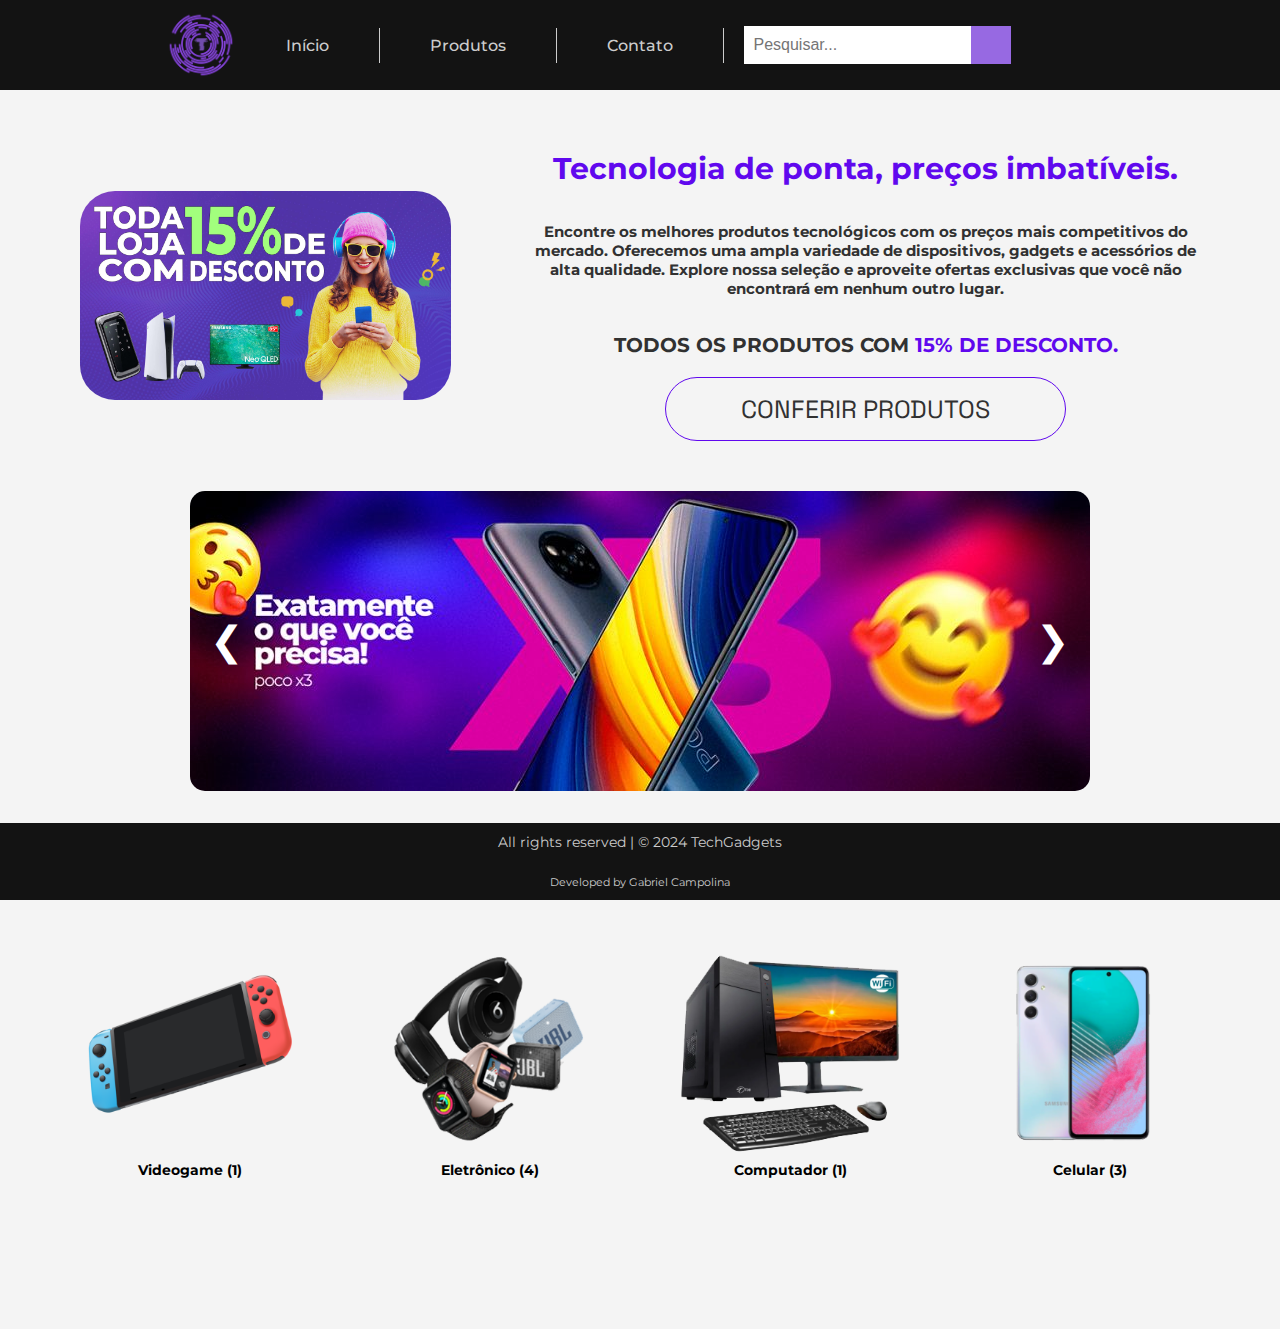
<file: index.html>
<!DOCTYPE html>
<html lang="pt-br">
  <head>
    <meta charset="UTF-8" />
    <meta name="viewport" content="width=device-width, initial-scale=1.0" />
    <link rel="stylesheet" href="css/style.css" />
    <script>
      document.documentElement.className += " js";
    </script>

    <link
      rel="stylesheet"
      href="https://cdnjs.cloudflare.com/ajax/libs/font-awesome/6.4.2/css/all.min.css"
      integrity="sha512-z3gLpd7yknf1YoNbCzqRKc4qyor8gaKU1qmn+CShxbuBusANI9QpRohGBreCFkKxLhei6S9CQXFEbbKuqLg0DA=="
      crossorigin="anonymous"
      referrerpolicy="no-referrer"
    />
    <link
      href="https://fonts.googleapis.com/css2?family=Playfair+Display+SC:ital,wght@0,400;0,700;0,900;1,400;1,700;1,900&display=swap"
      rel="stylesheet"
    />
    <link
      href="https://fonts.googleapis.com/css2?family=Montserrat:ital,wght@0,100..900;1,100..900&display=swap"
      rel="stylesheet"
    />
    <link
      href="https://fonts.googleapis.com/css2?family=Bebas+Neue&display=swap"
      rel="stylesheet"
    />
    <link href="https://fonts.googleapis.com/css2?family=Space+Grotesk:wght@300..700&display=swap" rel="stylesheet">

    <link rel="icon" type="image/png" href="media/logo.png" />
    <title>TechGadgets</title>
  </head>
  <body>
    
    <nav class="navbar">
      <div class="logo">
        <img src="media/logo.png" alt="">
       
      </div>
      
      <div class="menu" id="menu">
        <div class="menu-links">
          <a href="index.html">Início</a>
          <a href="produtos.html">Produtos</a>
          <a href="#">Contato</a>
          
          
          <form action="/search" method="get" class="search-bar">
            <input type="search" name="q" placeholder="Pesquisar..." aria-label="Search">
            <button type="submit"><i class="fa-solid fa-magnifying-glass"></i></button>
          </form>

        </div>

    

        <div class="cart-links">
          <a href="#" id=""><i class="fa-solid fa-user"></i></a>
          <a href="#cart" id="cart-toggle"><i class="fa-solid fa-cart-shopping"></i></a>
        </div>


      </div>

      <div class="menu-btn" id="menu-btn">
          <i class="fa-solid fa-bars"></i>
      </div>
    </nav>
  
    




    
      
      <div class="content">
        <div class="banner">
          <img src="media/banner.jpg" alt="">
        </div>
        <div class="description">
        
          <h1>Tecnologia de ponta, preços imbatíveis.</h1>
          <h6>Encontre os melhores produtos tecnológicos com os preços mais competitivos do mercado. 
            Oferecemos uma ampla variedade de dispositivos, gadgets e acessórios de alta qualidade. 
            Explore nossa seleção e aproveite ofertas exclusivas que você não encontrará em nenhum outro lugar.</h6>
  
            <div class="btn-conferir"> 
              <p>Todos os produtos com <span>15% de desconto.</span></p>
              <button><a href="produtos.html">Conferir produtos <i class="fa-solid fa-arrow-right"></i></a></button>
            </div>
            
            
        </div>

        
      </div>


      <div class="content2">
        <div class="carousel">
          <div class="carousel-inner">
              <div class="carousel-item active">
                  <img src="media/1.jpg" alt="Image 1">
              </div>
              <div class="carousel-item">
                  <img src="media/2.jpg" alt="Image 2">
              </div>
              <div class="carousel-item">
                  <img src="media/3.jpg" alt="Image 3">
              </div>
          </div>
          <button class="carousel-control prev" onclick="prevSlide()">&#10094;</button>
          <button class="carousel-control next" onclick="nextSlide()">&#10095;</button>
      </div>
      </div>


      <div class="category">

          <div class="item-category">
              <img src="media/videogame.png" alt="">
              <h1>Videogame (1)</h1>
          </div>

          <div class="item-category">
            <img src="media/eletronico.png" alt="">
            <h1>Eletrônico (4)</h1>
        </div>

        <div class="item-category">
          <img src="media/computador.png" alt="">
          <h1>Computador (1)</h1>
      </div>

      <div class="item-category">
        <img src="media/celular.png" alt="">
        <h1>Celular (3)</h1>
    </div>

      </div>
      
     

      
   

  



  <div id="cart" class="cart">
      <div class="cart-header">
          <h2>Carrinho</h2>
          <button id="close-cart"><i class="fa-solid fa-xmark"></i></button>
      </div>
      <div class="cart-content">
          <div class="cart-item">
            <img src="media/iphone15.png" alt="">
            <p>1x</p> 
            <p>Iphone 15</p> 
            <p>R$6.629,90</p> 
            <button id="remove-item"><i class="fa-solid fa-trash"></i></button>
          </div>

          <div class="cart-item">
            <img src="media/notebookdell.png" alt="">
            <p>1x</p> 
            <p>Notebook Dell</p> 
            <p>R$5.269,90</p> 
            <button id="remove-item"><i class="fa-solid fa-trash"></i></button>
          </div>

          <div class="cart-item">
            <img src="media/fechadura.png" alt="">
            <p>1x</p> 
            <p>Fechadura Intelbrass</p> 
            <p>R$339,90</p> 
            <button id="remove-item"><i class="fa-solid fa-trash"></i></button>
          </div>


          <p>Total a pagar: <span>R$ 12.239,70</span></p>
      </div>
      
      <div class="cart-footer">
      
        <button id="checkout"><a href="">Prosseguir para o Pagamento</a></button>
    </div>
  </div>






    <footer class="footer">
      <p>All rights reserved | &copy; 2024 TechGadgets</p>
      <ul>
        <li>
          <a href=""><i class="fa-brands fa-twitter"></i></a>
        </li>
        <li>
          <a href=""><i class="fa-brands fa-whatsapp"></i></a>
        </li>
        <li>
          <a href=""><i class="fa-brands fa-instagram"></i></a>
        </li>
      </ul>
      <span>Developed by<span><a href="https://gcampolina.github.io/Portfolio/" target="_blank"> Gabriel Campolina</a></span></span>
      
    </footer>






<!--SCRIPT PARA BOTÃO HAMBURGUER MENU-->
    <script>
        document.addEventListener('DOMContentLoaded', function() {
          const menuBtn = document.getElementById('menu-btn');
          const menu = document.getElementById('menu');
  
          if (menuBtn && menu) {
            menuBtn.addEventListener('click', function() {
              menu.classList.toggle('menu-open');
            });
          } else {
            console.error('Menu button or menu not found.');
          }
        });
      </script>

    <script src="js/script.js"></script>
  </body>
</html>
</file>
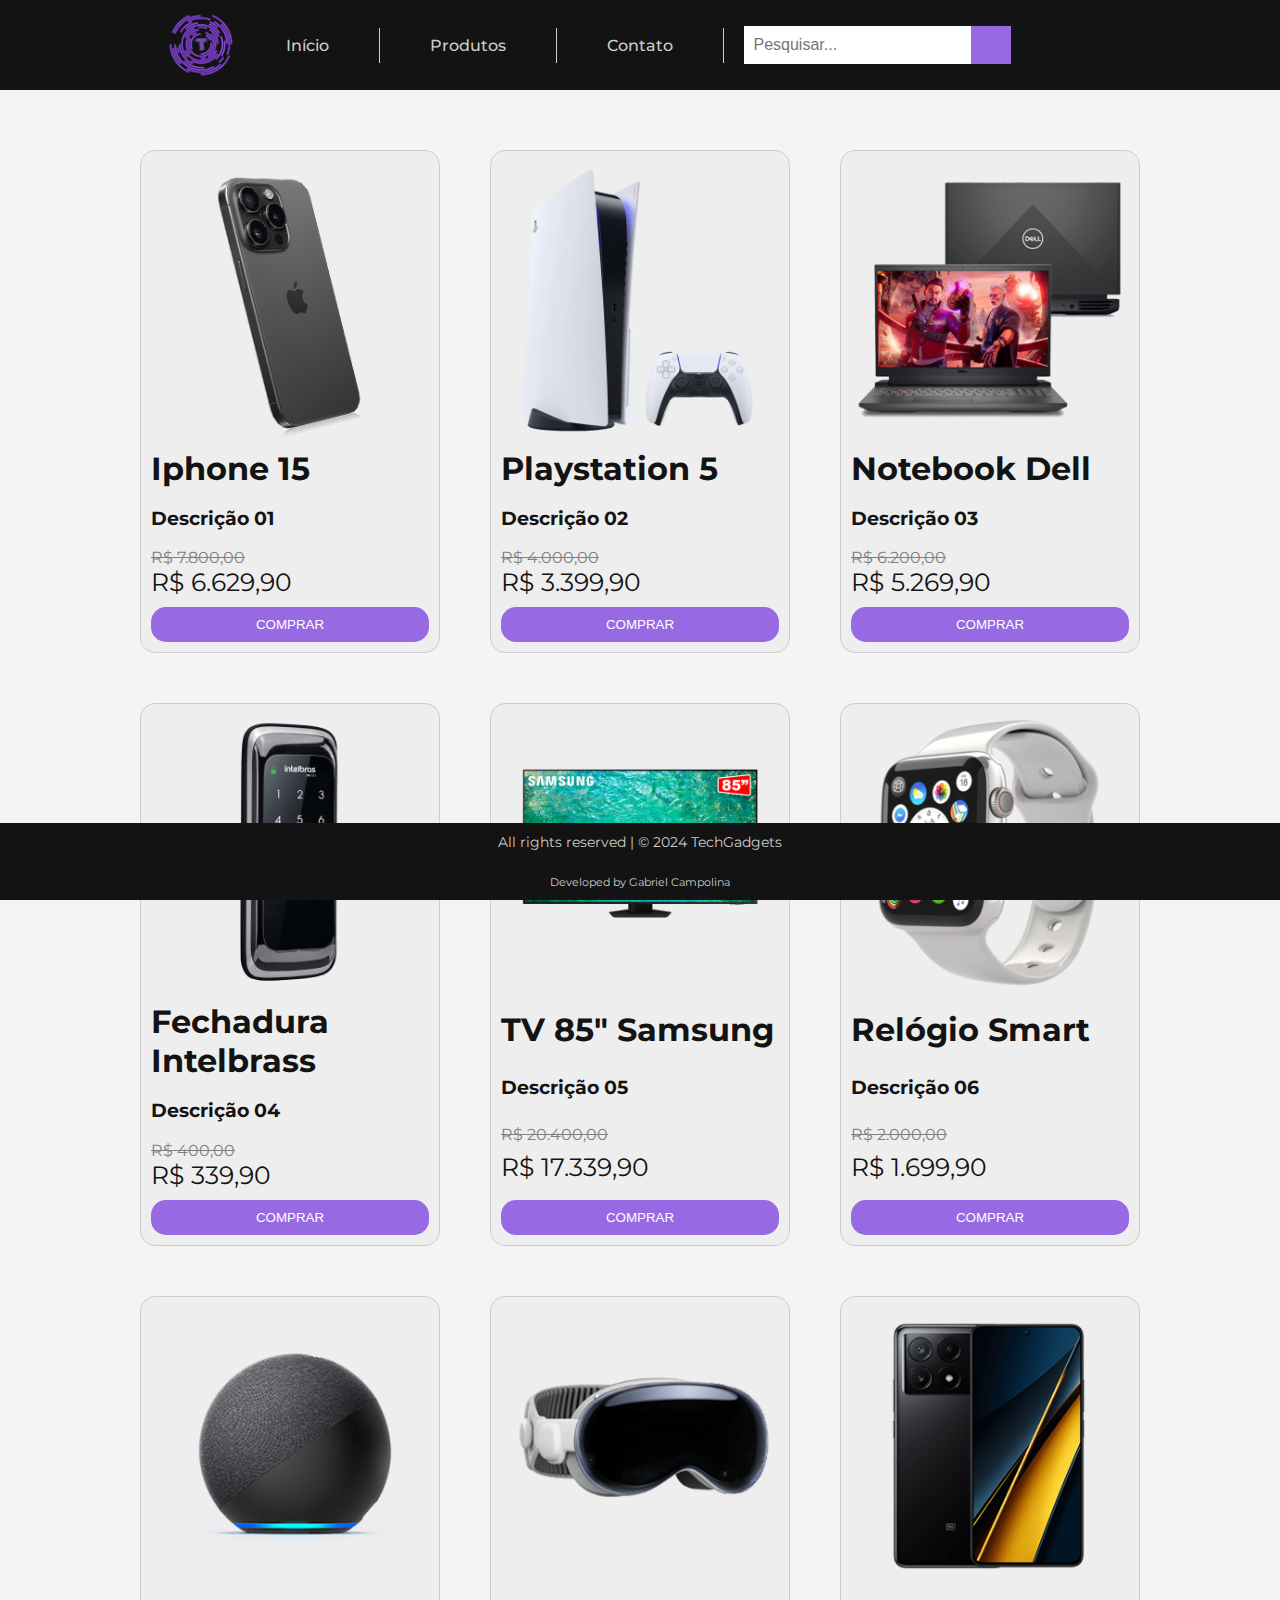
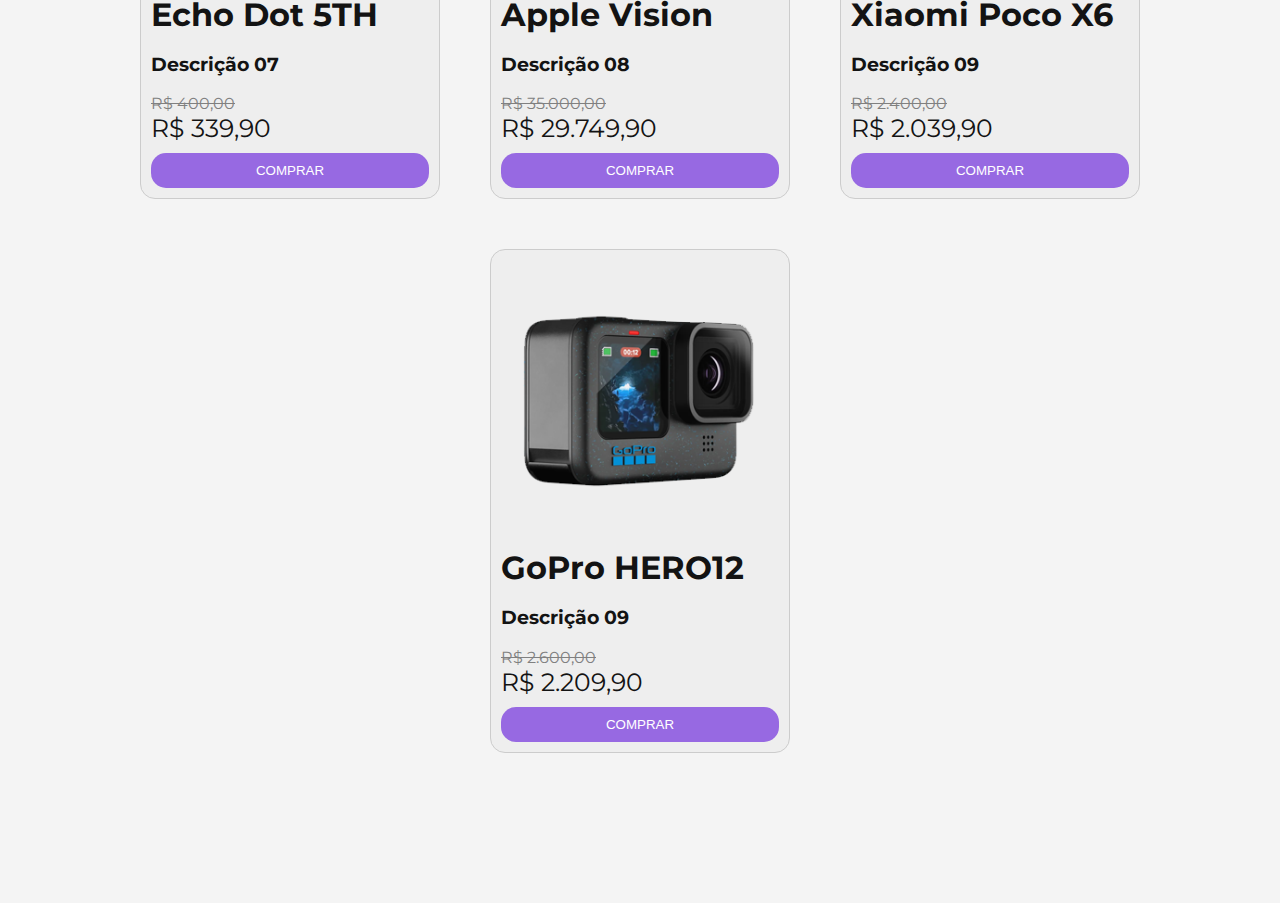
<file: produtos.html>
<!DOCTYPE html>
<html lang="pt-br">
  <head>
    <meta charset="UTF-8" />
    <meta name="viewport" content="width=device-width, initial-scale=1.0" />
    <link rel="stylesheet" href="css/style.css" />
    <script>
      document.documentElement.className += " js";
    </script>

    <link
      rel="stylesheet"
      href="https://cdnjs.cloudflare.com/ajax/libs/font-awesome/6.4.2/css/all.min.css"
      integrity="sha512-z3gLpd7yknf1YoNbCzqRKc4qyor8gaKU1qmn+CShxbuBusANI9QpRohGBreCFkKxLhei6S9CQXFEbbKuqLg0DA=="
      crossorigin="anonymous"
      referrerpolicy="no-referrer"
    />
    <link
      href="https://fonts.googleapis.com/css2?family=Playfair+Display+SC:ital,wght@0,400;0,700;0,900;1,400;1,700;1,900&display=swap"
      rel="stylesheet"
    />
    <link
      href="https://fonts.googleapis.com/css2?family=Montserrat:ital,wght@0,100..900;1,100..900&display=swap"
      rel="stylesheet"
    />
    <link
      href="https://fonts.googleapis.com/css2?family=Bebas+Neue&display=swap"
      rel="stylesheet"
    />
    <link href="https://fonts.googleapis.com/css2?family=Space+Grotesk:wght@300..700&display=swap" rel="stylesheet">

    <link rel="icon" type="image/png" href="media/logo.png" />
    <title>TechGadgets</title>
  </head>
  <body>
    
    <nav class="navbar">
      <div class="logo">
        <img src="media/logo.png" alt="">
       
      </div>
      
      <div class="menu" id="menu">
        <div class="menu-links">
          <a href="index.html">Início</a>
          <a href="produtos.html">Produtos</a>
          <a href="#">Contato</a>
          
          
          <form action="/search" method="get" class="search-bar">
            <input type="search" name="q" placeholder="Pesquisar..." aria-label="Search">
            <button type="submit"><i class="fa-solid fa-magnifying-glass"></i></button>
          </form>

        </div>

    

        <div class="cart-links">
          <a href="#" id=""><i class="fa-solid fa-user"></i></a>
          <a href="#cart" id="cart-toggle"><i class="fa-solid fa-cart-shopping"></i></a>
        </div>


      </div>

      <div class="menu-btn" id="menu-btn">
          <i class="fa-solid fa-bars"></i>
      </div>
    </nav>
  
    




    <main>
      
      <div class="products-content">

        <div class="product-item">
          <img src="media/iphone15.png" alt="">
          <h1>Iphone 15</h1>
          <h3>Descrição 01</h3>
          <p style="text-decoration: line-through; color: gray;">R$ 7.800,00</p>
          <p style="font-size: 25px;">R$ 6.629,90</p>
          <button><a href="#">Comprar</a></button>
        </div>

        <div class="product-item">
          <img src="media/ps5.png" alt="">
          <h1>Playstation 5</h1>
          <h3>Descrição 02</h3>
          <p style="text-decoration: line-through; color: gray;">R$ 4.000,00</p>
          <p style="font-size: 25px;">R$ 3.399,90</p>
          <button><a href="#">Comprar</a></button>
        </div>

        <div class="product-item">
          <img src="media/notebookdell.png" alt="">
          <h1>Notebook Dell</h1>
          <h3>Descrição 03</h3>
          <p style="text-decoration: line-through; color: gray;">R$ 6.200,00</p>
          <p style="font-size: 25px;">R$ 5.269,90</p>
          <button><a href="#">Comprar</a></button>
        </div>

        <div class="product-item">
          <img src="media/fechadura.png" alt="">
          <h1>Fechadura Intelbrass</h1>
          <h3>Descrição 04</h3>
          <p style="text-decoration: line-through; color: gray;">R$ 400,00</p>
          <p style="font-size: 25px;">R$ 339,90</p>
          <button><a href="#">Comprar</a></button>
        </div>

        <div class="product-item">
          <img src="media/tv85.png" alt="">
          <h1>TV 85" Samsung</h1>
          <h3>Descrição 05</h3>
          <p style="text-decoration: line-through; color: gray;">R$ 20.400,00</p>
          <p style="font-size: 25px;">R$ 17.339,90</p>
          <button><a href="#">Comprar</a></button>
        </div>
        
        <div class="product-item">
          <img src="media/relogiosmart.png" alt="">
          <h1>Relógio Smart</h1>
          <h3>Descrição 06</h3>
          <p style="text-decoration: line-through; color: gray;">R$ 2.000,00</p>
          <p style="font-size: 25px;">R$ 1.699,90</p>
          <button><a href="#">Comprar</a></button>
        </div>

        <div class="product-item">
          <img src="media/alexa.png" alt="">
          <h1>Echo Dot 5TH</h1>
          <h3>Descrição 07</h3>
          <p style="text-decoration: line-through; color: gray;">R$ 400,00</p>
          <p style="font-size: 25px;">R$ 339,90</p>
          <button><a href="#">Comprar</a></button>
        </div>

        <div class="product-item">
          <img src="media/applevision.png" alt="">
          <h1>Apple Vision</h1>
          <h3>Descrição 08</h3>
          <p style="text-decoration: line-through; color: gray;">R$ 35.000,00</p>
          <p style="font-size: 25px;">R$ 29.749,90</p>
          <button><a href="#">Comprar</a></button>
        </div>

        <div class="product-item">
          <img src="media/xiaomi.png" alt="">
          <h1>Xiaomi Poco X6</h1>
          <h3>Descrição 09</h3>
          <p style="text-decoration: line-through; color: gray;">R$ 2.400,00</p>
          <p style="font-size: 25px;">R$ 2.039,90</p>
          <button><a href="#">Comprar</a></button>
        </div>

        <div class="product-item">
          <img src="media/gopro.png" alt="">
          <h1>GoPro HERO12</h1>
          <h3>Descrição 09</h3>
          <p style="text-decoration: line-through; color: gray;">R$ 2.600,00</p>
          <p style="font-size: 25px;">R$ 2.209,90</p>
          <button><a href="#">Comprar</a></button>
        </div>

      </div>



    </main>


  



    <div id="cart" class="cart">
      <div class="cart-header">
          <h2>Carrinho</h2>
          <button id="close-cart"><i class="fa-solid fa-xmark"></i></button>
      </div>
      <div class="cart-content">
          <div class="cart-item">
            <img src="media/iphone15.png" alt="">
            <p>1x</p> 
            <p>Iphone 15</p> 
            <p>R$6.629,90</p> 
            <button id="remove-item"><i class="fa-solid fa-trash"></i></button>
          </div>

          <div class="cart-item">
            <img src="media/notebookdell.png" alt="">
            <p>1x</p> 
            <p>Notebook Dell</p> 
            <p>R$5.269,90</p> 
            <button id="remove-item"><i class="fa-solid fa-trash"></i></button>
          </div>

          <div class="cart-item">
            <img src="media/fechadura.png" alt="">
            <p>1x</p> 
            <p>Fechadura Intelbrass</p> 
            <p>R$339,90</p> 
            <button id="remove-item"><i class="fa-solid fa-trash"></i></button>
          </div>


          <p>Total a pagar: <span>R$ 12.239,70</span></p>
      </div>
      
      <div class="cart-footer">
      
        <button id="checkout"><a href="">Prosseguir para o Pagamento</a></button>
    </div>
  </div>






    <footer class="footer">
      <p>All rights reserved | &copy; 2024 TechGadgets</p>
      <ul>
        <li>
          <a href=""><i class="fa-brands fa-twitter"></i></a>
        </li>
        <li>
          <a href=""><i class="fa-brands fa-whatsapp"></i></a>
        </li>
        <li>
          <a href=""><i class="fa-brands fa-instagram"></i></a>
        </li>
      </ul>
      <span>Developed by<span><a href="https://gcampolina.github.io/Portfolio/" target="_blank"> Gabriel Campolina</a></span></span>
      
    </footer>






<!--SCRIPT PARA BOTÃO HAMBURGUER MENU-->
    <script>
        document.addEventListener('DOMContentLoaded', function() {
          const menuBtn = document.getElementById('menu-btn');
          const menu = document.getElementById('menu');
  
          if (menuBtn && menu) {
            menuBtn.addEventListener('click', function() {
              menu.classList.toggle('menu-open');
            });
          } else {
            console.error('Menu button or menu not found.');
          }
        });
      </script>

    <script src="js/script.js"></script>
  </body>
</html>
</file>
<file: css/style.css>
body,h1,h2,ul,li,p,dd,dt,dl{margin:0;padding:0}img{display:block;max-width:100%;height:auto}ul{list-style:none}body{font-family:"Montserrat",monospace;z-index:1;background-color:#f4f4f4;margin:0;padding:0}.slider{width:100%;height:100%;object-fit:cover;position:relative}.slide{width:100%;height:100%;position:absolute;top:0;left:0;background-size:cover;background-position:center;opacity:0;transition:opacity 1s ease-in-out}.slide.active{width:100%;opacity:1}.btn-conferir{display:flex;flex-direction:column;align-items:center;padding:0}.content{padding-left:80px;padding-right:80px;width:100%;display:flex;margin-top:150px;justify-content:center;align-items:center;gap:80px;overflow-y:auto}.content2{width:100%;display:flex;margin-top:50px;margin-bottom:150px;justify-content:center;align-items:center;gap:80px}.category{padding-left:80px;padding-right:80px;width:100%;display:flex;margin-bottom:150px;justify-content:center;align-items:center;text-align:center;gap:80px}.item-category{cursor:pointer}.category h1{font-size:14px}.description{text-align:center;width:900px;color:#fff;border-radius:15px;font-size:30px;z-index:1000}.banner img{border-radius:35px;width:100%;max-width:500px}.description h1{color:#6008ee;font-size:30px}.description h6{color:#313131;font-size:15px}.description p{color:#313131;font-weight:700;font-size:20px;text-transform:uppercase}.description span{color:#6008ee}.description a{text-decoration:none;color:#313131}.description button{font-family:"Space Grotesk",sans-serif;color:#313131;text-transform:uppercase;font-size:25px;margin-top:20px;border:1px solid #6008ee;background-color:transparent;border-radius:50px;cursor:pointer;padding:15px;width:60%}.description a:hover{color:#fff}.description button:hover{background-color:#6008ee;transition:color 0.3s,background-color .3s}*,::before,::after{box-sizing:border-box}.navbar{position:fixed;top:0;left:0;width:100%;height:90px;background-color:#131313;display:flex;justify-content:center;align-items:center;z-index:1002}.logo img{width:70px}.logo{color:#ccc;display:flex;align-items:center;gap:20px}.logo h1{font-family:"Space Grotesk",sans-serif;text-transform:uppercase}.cart-content{margin-bottom:30px;margin-top:30px}.cart-item{border:1px solid #ccc;justify-content:space-between;color:#131313;border-radius:15px;background-color:#eee;padding:10px;margin-bottom:20px;display:flex;align-items:center;gap:10px}.cart-item p{font-size:11px}.cart-item img{border-radius:5px;width:100%;max-width:60px}.cart-footer{display:flex;gap:10px}.cart-footer a{text-decoration:none;color:#fff;text-transform:uppercase}.cart-footer button:hover{background-color:#6008ee}.cart-footer button{background-color:#8144e2;border-radius:50px;cursor:pointer;padding:15px;border:none;width:100%}.cart{position:fixed;top:0;right:-100%;width:350px;height:100%;background-color:#f4f4f4;box-shadow:-2px 0 5px rgba(0,0,0,0.5);transition:right .3s;padding:20px;z-index:1010}.cart.open{right:0}.cart-header{opacity:50%;display:flex;justify-content:space-between;align-items:center}.cart-header h2{margin:0}.cart-content{margin-top:20px}#close-cart{background:none;border:none;font-size:20px;cursor:pointer}#close-cart:hover{color:#6008ee}#remove-item{color:#313131;background:none;border:none;font-size:20px;cursor:pointer}#remove-item:hover{color:#6008ee}.products-content{gap:50px;display:flex;flex-wrap:wrap;justify-content:center;margin-top:150px;margin-bottom:150px}.products-content img{margin-bottom:10px;border-radius:15px}.product-item{cursor:pointer;display:flex;flex-direction:column;border:1px solid #ccc;justify-content:space-between;color:#131313;background-color:#eee;border-radius:15px;max-width:300px;padding:10px}.product-item button{border-radius:15px;cursor:pointer;margin-top:10px;background-color:#9769e2;border:none;padding:10px}.product-item button:hover{background-color:#7342c4}.product-item a{color:#fff;text-transform:uppercase;text-decoration:none}.menu{display:flex;align-items:center}.menu li a{display:block;padding:20px;margin-right:10px;color:#ffff;text-decoration:none;font-family:"Montserrat",monospace;font-weight:700;text-transform:uppercase;font-size:20px;letter-spacing:5px}.menu li a:hover{color:#6008ee}.search-bar{display:flex;margin-right:20px;margin-left:20px}.search-bar i{color:#fff}.search-bar input[type="search"]{padding:10px;font-size:16px;border:none;width:100%;max-width:300px}.search-bar button{padding:10px 20px;font-size:16px;border:none;background-color:#9769e2;color:#131313;cursor:pointer;transition:background-color .3s}.search-bar button:hover{background-color:#7342c4}.menu-links{display:flex;align-items:center}.menu-links a{border-right:1px solid #ccc;text-decoration:none;font-weight:500;color:#ccc;padding:8px 50px}.menu-links a:hover{color:#6008ee}.menu-btn{font-size:32px;color:#ccc;display:none;cursor:pointer}.cart-links{margin-left:10px;display:flex;text-align:center;gap:10px}.cart-links a{text-decoration:none;font-weight:500;color:#ccc;padding:8px 16px}.cart-links a:hover{color:#6008ee}.carousel{position:relative;width:100%;max-width:900px;overflow:hidden;border-radius:15px;background-color:#fff;z-index:900}.carousel-inner{display:flex;transition:transform .5s ease-in-out}.carousel-item{min-width:100%;box-sizing:border-box}.carousel-item img{width:100%;display:block}.carousel-control{position:absolute;top:50%;transform:translateY(-50%);background-color:rgba(0,0,0,0);color:#fff;border:none;font-size:40px;padding:10px;cursor:pointer}.carousel-control.prev{left:10px}.carousel-control.next{right:10px}@media (max-width: 53rem){.menu{display:none}.menu-open{display:flex;flex-direction:column;background-color:#131313;position:absolute;top:90px;left:0;right:0;width:100%;z-index:1002}.menu-links{flex-direction:column;width:100%}.search-bar{display:none}.menu-links a{border:none;width:100%;text-align:center;padding:10px;border-bottom:1px solid #ccc;color:#fff}.carousel{display:none}.category{flex-direction:column}.category img{width:200px}.content{margin-top:110px;display:flex;flex-direction:column;width:100%;padding:10px;box-sizing:border-box}.content2{margin-bottom:0}.description{font-size:16px;width:100%}.description h1{font-size:24px}.description h6{font-size:14px}.description p{font-size:16px}.description button{font-size:20px;padding:10px}.description a{font-size:18px}.banner img{width:100%;max-width:100%;border-radius:15px}.cart-links{margin-left:0;width:100%;flex-direction:column;margin-top:10px;margin-bottom:10px}.cart-links a{color:#fff}.menu-btn{margin-left:200px;display:flex;z-index:1001}.products-content{margin-bottom:150px}}.footer{color:#ccc;position:fixed;width:100%;text-align:center;padding:10px;bottom:0;background-color:#131313;z-index:1000}.footer p{font-size:14px;font-family:"Montserrat",monospace}.footer ul{display:flex;justify-content:center;padding-top:10px;padding-bottom:10px;gap:20px;font-size:20px}.footer span{font-size:11px}.footer a{text-decoration:none;color:#ccc}.footer a:hover{color:#6008ee}
</file>
